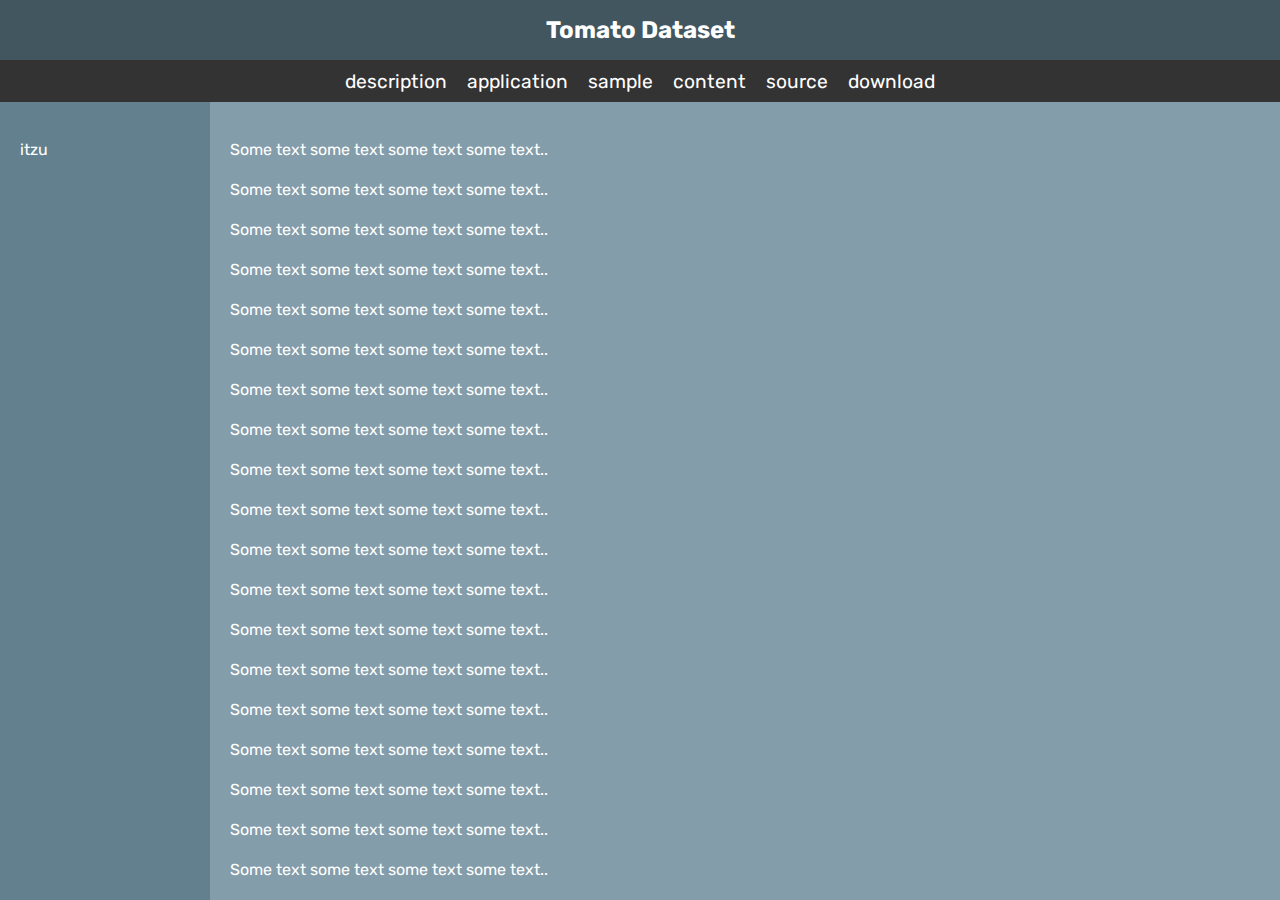
<file: index.html>
<!DOCTYPE html>
<html>
  <head>
    <meta charset="utf-8">
    <title>My test page</title>
	<link href="styles/style.css" rel="stylesheet" type="text/css"> <!for CSS>
	<link href="https://fonts.googleapis.com/css2?family=Rubik&display=swap" rel="stylesheet">
  </head>
  <body>
  
    <header id="header">
      <h1>Tomato Dataset</h1> <!-- HEADER 標題 -->
    </header>
  
    <nav id="nav">
	  <!-- <h1>NAV 導覽列</h1> -->
      <ul class="inline-block-nav">
        <li><a href="subpages/description.html">description</a></li>
        <li><a href="subpages/application.html">application</a></li>
        <li><a href="subpages/sample.html">sample</a></li>
        <li><a href="subpages/content.html">content</a></li>
        <li><a href="subpages/source.html">source</a></li>
        <li><a href="subpages/download.html">download</a></li>
      </ul>
    </nav>

    <div class="fixed">
    <main id="parent">
	  <aside class="child" id ="left">
	      <p>itzu</p>
	  </aside>
	  
	  <section class="child" id ="right">
		<div>
		  <p>Some text some text some text some text..</p>
		  <p>Some text some text some text some text..</p>
		  <p>Some text some text some text some text..</p>
	      <p>Some text some text some text some text..</p>
	      <p>Some text some text some text some text..</p>
  	      <p>Some text some text some text some text..</p>
	      <p>Some text some text some text some text..</p>
	      <p>Some text some text some text some text..</p>
	      <p>Some text some text some text some text..</p>
		  <p>Some text some text some text some text..</p>
	      <p>Some text some text some text some text..</p>
	      <p>Some text some text some text some text..</p>
	      <p>Some text some text some text some text..</p>
	      <p>Some text some text some text some text..</p>
	      <p>Some text some text some text some text..</p>
	      <p>Some text some text some text some text..</p>
	      <p>Some text some text some text some text..</p>
	      <p>Some text some text some text some text..</p>
	      <p>Some text some text some text some text..</p>
		</div>
	  </section>
	</main>
	<div>
  
    <!-- <footer> -->
    <!-- </footer> -->
	
	<script src="scripts/main.js"></script> <!for JS>
  </body>
</html>
</file>
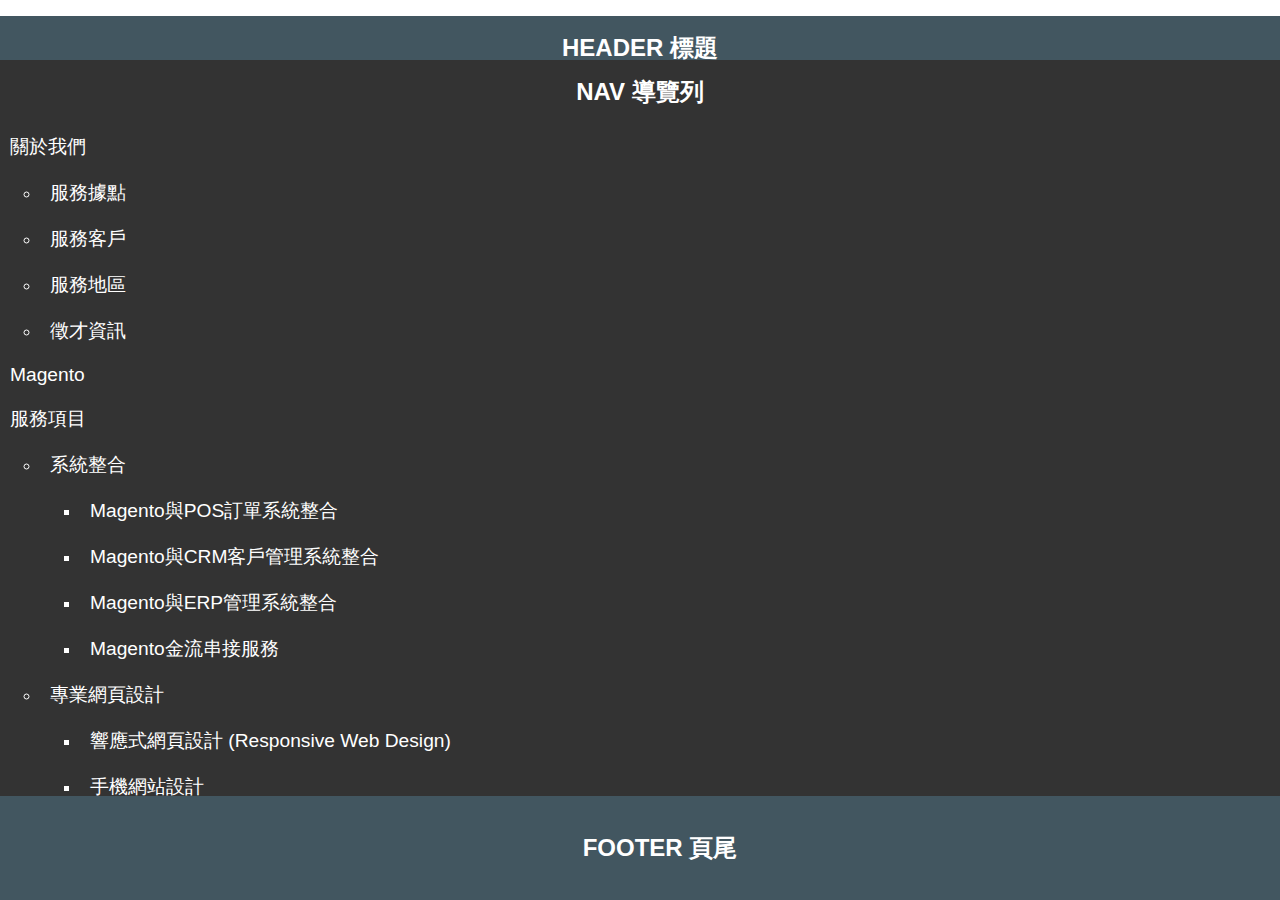
<file: copy.html>
<!DOCTYPE html>
<html>
  <head>
    <meta charset="utf-8">
    <title>My test page</title>
	<link href="styles/style.css" rel="stylesheet" type="text/css"> <!for CSS>
	<link href="https://fonts.googleapis.com/css2?family=Noto+Sans+TC&display=swap" rel="stylesheet">
  </head>
  <body>
  
    <header id="header">
      <h1>HEADER 標題</h1>
    </header>
  
    <nav id="nav">
      <h1>NAV 導覽列</h1>
	  
	  <ul class="drop-down-menu">
	  
        <li><a href="#">關於我們</a>
          <ul>
            <li><a href="#">服務據點</a>
            </li>
            <li><a href="#">服務客戶</a>
            </li>
            <li><a href="#">服務地區</a>
            </li>
            <li><a href="#">徵才資訊</a>
            </li>
          </ul>
        </li>
		
		
		
        <li><a href="#">Magento</a>
        </li>
		
		
		
        <li><a href="#">服務項目</a>
          <ul>
		  
            <li><a href="#">系統整合</a>
              <ul>
                <li><a href="#">Magento與POS訂單系統整合</a>
                </li>
                <li><a href="#">Magento與CRM客戶管理系統整合</a>
                </li>
                <li><a href="#">Magento與ERP管理系統整合</a>
                </li>
                <li><a href="#">Magento金流串接服務</a>
                </li>
              </ul>
            </li>
			
            <li><a href="#">專業網頁設計</a>
              <ul>
                <li><a href="#">響應式網頁設計 (Responsive Web Design)</a>
                </li>
                <li><a href="#">手機網站設計</a>
                </li>
                <li><a href="#">WordPress 網頁設計</a>
                </li>
              </ul>
            </li>
			
            <li><a href="#">網路行銷服務</a>
              <ul>
                <li><a href="#">Amazon亞馬遜網路商城</a>
                </li>
                <li><a href="#">社群媒體行銷</a>
                </li>
                <li><a href="#">SEO 搜尋引擎優化</a>
                  <ul>
                    <li><a href="#">在地SEO</a>
                    </li>
                    <li><a href="#">SEO 搜尋引擎優化</a>
                    </li>
                  </ul>
                </li>
              </ul>
            </li>
			
            <li><a href="paint.html" target="_blank">網站客製開發</a>
            </li>
			
          </ul>
        </li>
		
		
		
        <li><a href="#">專案介紹</a>
        </li>
		
		
		
        <li><a href="#">資訊分享</a>
        </li>
		
		
		
        <li><a href="#">聯絡我們</a>
        </li>
      </ul>
    </nav>
  
    <aside id="aside">
      <h1>ASIDE 側邊</h1>
    </aside>
  
    <section id="section">
      <h1>SECTION 區塊</h1>
	  <a href="paint.html" target="_blank">畫布</a> <!-- 開啟新分頁 -->
	  <p>
	  <div class="d1">
        This box has a border on the bottom side.
      </div>
	  <p>
	  <div class="d2">
        This box has a border on the bottom side.
      </div>
    </section>
  
    <footer id="footer">
      <h1>FOOTER 頁尾</h1>
    </footer>
	
	<script src="scripts/main.js"></script> <!for JS>
  </body>
</html>
</file>
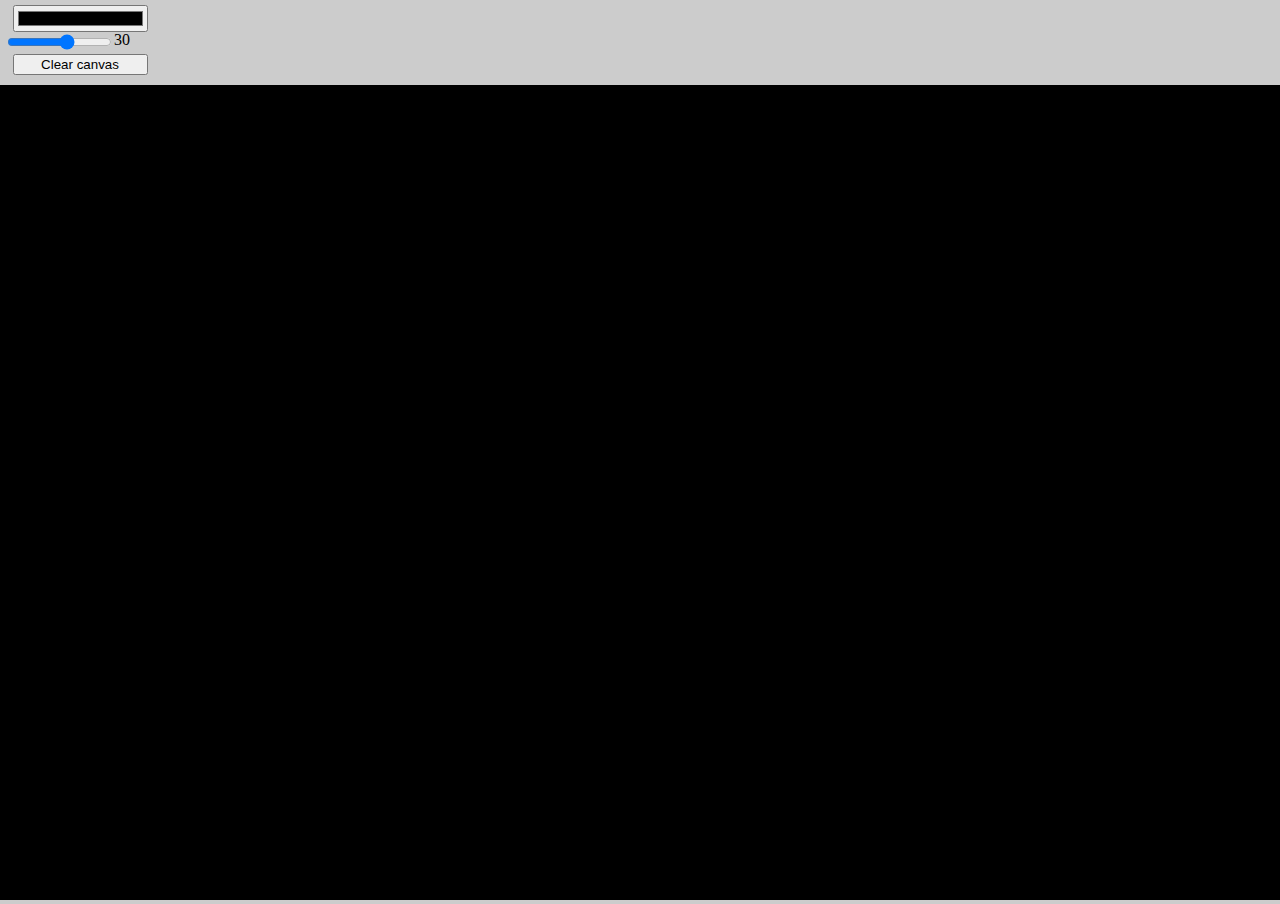
<file: paint.html>
<!DOCTYPE html>
<html>
  <head>
    <meta charset="utf-8">
    <title>Canvas</title>
    <style>
      body {
        margin: 0;
        overflow: hidden;
        background: #ccc;
      }

      .toolbar {
        width: 150px;
        height: 75px;
        background: #ccc;
        padding: 5px;
      }

      input[type="color"], button {
        width: 90%;
        margin: 0 auto;
        display: block;
      }

      input[type="range"] {
        width: 70%;
      }

       span {
         position: relative;
         bottom: 5px;
       }
    </style>
  </head>
  <body>
    <div class="toolbar">
      <input type="color" aria-label="select pen color">
      <input type="range" min="2" max="50" value="30" aria-label="select pen size"><span class="output">30</span>
      <button>Clear canvas</button>
    </div>

    <canvas class="myCanvas">
      <p>Add suitable fallback here.</p>
    </canvas>

    <script>

      const canvas = document.querySelector('.myCanvas');
      const width = canvas.width = window.innerWidth;
      const height = canvas.height = window.innerHeight-85;
      const ctx = canvas.getContext('2d');

      ctx.fillStyle = 'rgb(0,0,0)';
      ctx.fillRect(0,0,width,height);

      const colorPicker = document.querySelector('input[type="color"]');
      const sizePicker = document.querySelector('input[type="range"]');
      const output = document.querySelector('.output');
      const clearBtn = document.querySelector('button');

      // covert degrees to radians
      function degToRad(degrees) {
        return degrees * Math.PI / 180;
      };

      // update sizepicker output value

      sizePicker.oninput = function() {
        output.textContent = sizePicker.value;
      }

      // store mouse pointer coordinates, and whether the button is pressed
      let curX;
      let curY;
      let pressed = false;

      // update mouse pointer coordinates
      document.onmousemove = function(e) {
        curX = (window.Event) ? e.pageX : e.clientX + (document.documentElement.scrollLeft ? document.documentElement.scrollLeft : document.body.scrollLeft);
        curY = (window.Event) ? e.pageY : e.clientY + (document.documentElement.scrollTop ? document.documentElement.scrollTop : document.body.scrollTop);
      }

      canvas.onmousedown = function() {
        pressed = true;
      };

      canvas.onmouseup = function() {
        pressed = false;
      }

      clearBtn.onclick = function() {
        ctx.fillStyle = 'rgb(0,0,0)';
        ctx.fillRect(0,0,width,height);
      }

      function draw() {
        if(pressed) {
          ctx.fillStyle = colorPicker.value;
          ctx.beginPath();
          ctx.arc(curX, curY-85, sizePicker.value, degToRad(0), degToRad(360), false);
          ctx.fill();
        }

        requestAnimationFrame(draw);
      }

      draw();

    </script>
  </body>
</html>
</file>
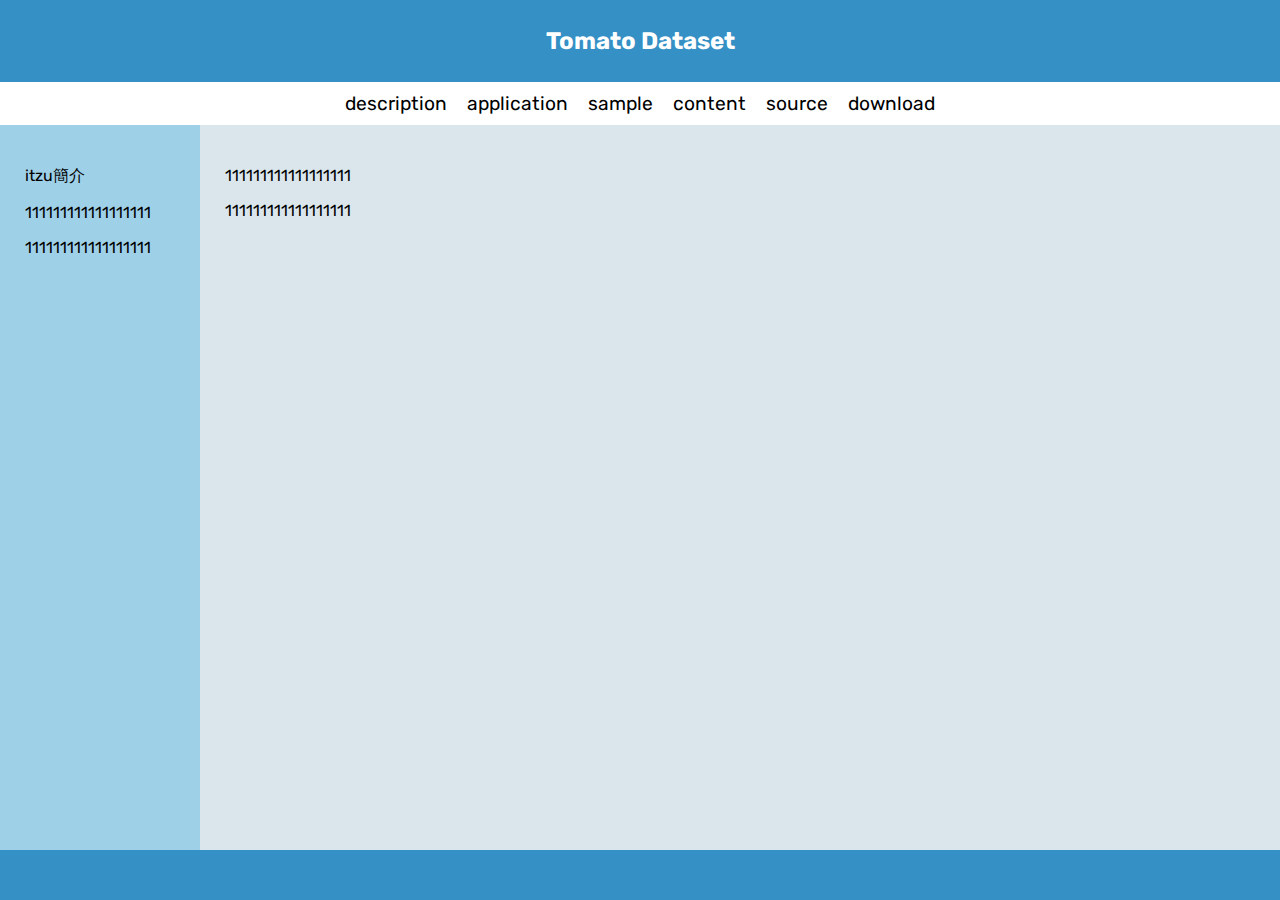
<file: test.html>
<!DOCTYPE html>
<html>
  <head>
    <meta charset="utf-8">
    <title>My test page</title>
	<link href="styles/test.css" rel="stylesheet" type="text/css"> <!for CSS>
	<link href="https://fonts.googleapis.com/css2?family=Rubik&display=swap" rel="stylesheet">
  </head>
  <body>
  
    <div id="app">
	
      <header>
	    <h1 class="title">Tomato Dataset</h1> <!-- HEADER 標題 -->
      </header>
	  
	  <nav id="nav">
	    <!-- <h1>NAV 導覽列</h1> -->
        <ul class="inline-block-nav">
          <li><a href="subpages/description.html">description</a></li>
          <li><a href="subpages/application.html">application</a></li>
          <li><a href="subpages/sample.html">sample</a></li>
          <li><a href="subpages/content.html">content</a></li>
          <li><a href="subpages/source.html">source</a></li>
          <li><a href="subpages/download.html">download</a></li>
        </ul>
      </nav>
	  
      <div id="center">
        <aside>
          <p>itzu簡介</p>
		  <p>111111111111111111</p>
		  <p>111111111111111111</p>
        </aside>
        <main id="right">
		<div>
          <p>111111111111111111</p>
		  <p>111111111111111111</p>
		  
		  </div>
        </main>
      </div>
	  
      <footer>
      </footer>
	  
    </div>
  

	<script src="scripts/main.js"></script> <!for JS>
  </body>
</html>
</file>
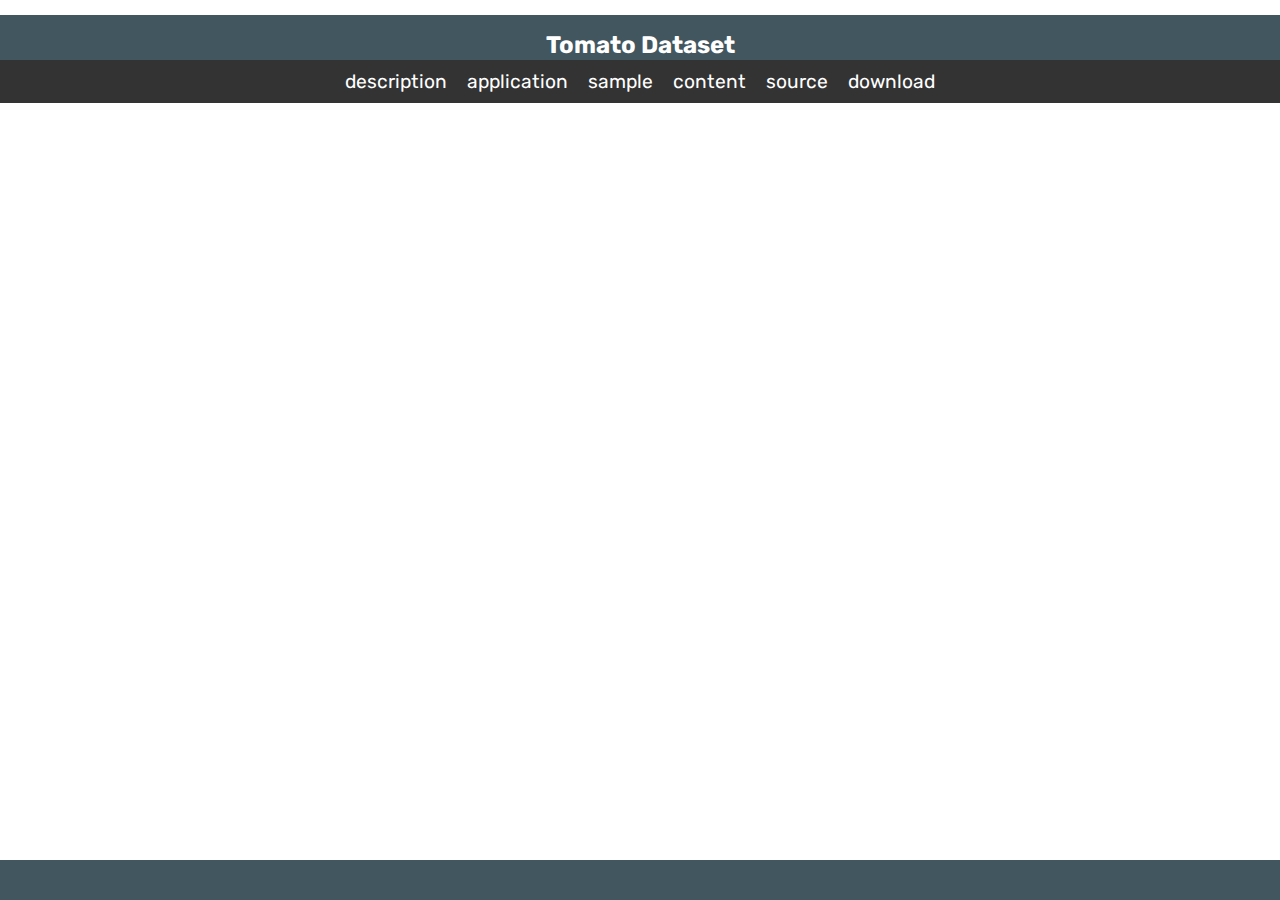
<file: subpages/application.html>
<!DOCTYPE html>
<html>
  <head>
    <meta charset="utf-8">
    <title>My test page</title>
	<link href="../styles/style.css" rel="stylesheet" type="text/css"> <!for CSS>
	<link href="https://fonts.googleapis.com/css2?family=Rubik&display=swap" rel="stylesheet">
  </head>
  <body>
  
    <header id="header">
      <h1>Tomato Dataset</h1> <!-- HEADER 標題 -->
    </header>
  
    <nav id="nav">
	  <!-- <h1>NAV 導覽列</h1> -->
      <ul class="inline-block-nav">
        <li><a href="description.html">description</a></li>
        <li><a href="application.html">application</a></li>
        <li><a href="sample.html">sample</a></li>
        <li><a href="content.html">content</a></li>
        <li><a href="source.html">source</a></li>
        <li><a href="download.html">download</a></li>
      </ul>
    </nav>
  
    <aside id="aside">
      <!-- <h1>ASIDE 側邊</h1> -->
    </aside>
  
    <section id="section">
	  <h2 class="little-title">application</h2>
      <!-- <h1>SECTION 區塊</h1> -->
    </section>
  
    <footer id="footer">
      <!-- <h1>FOOTER 頁尾</h1> -->
    </footer>
	
	<script src="../scripts/main.js"></script> <!for JS>
  </body>
</html>
</file>
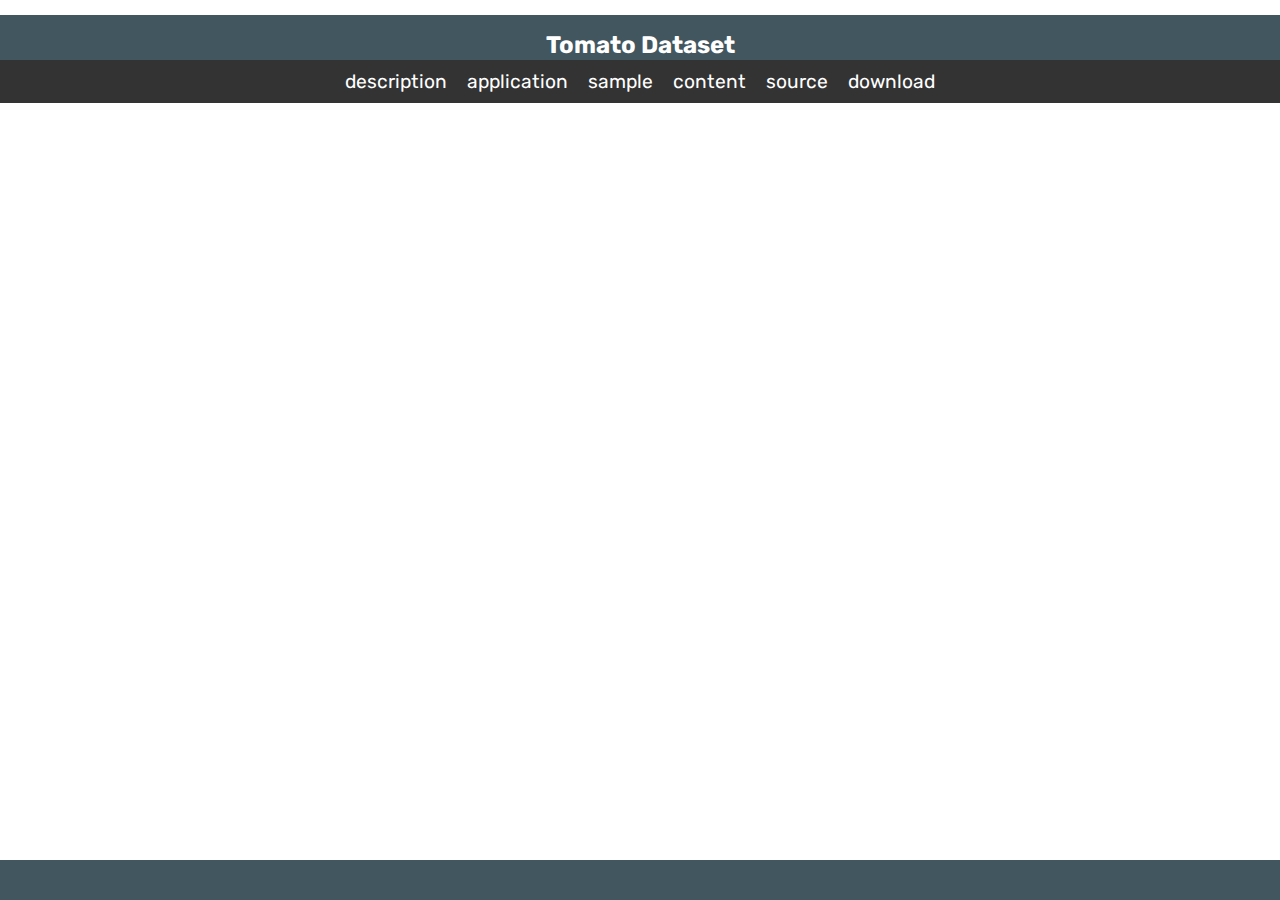
<file: subpages/content.html>
<!DOCTYPE html>
<html>
  <head>
    <meta charset="utf-8">
    <title>My test page</title>
	<link href="../styles/style.css" rel="stylesheet" type="text/css"> <!for CSS>
	<link href="https://fonts.googleapis.com/css2?family=Rubik&display=swap" rel="stylesheet">
  </head>
  <body>
  
    <header id="header">
      <h1>Tomato Dataset</h1> <!-- HEADER 標題 -->
    </header>
  
    <nav id="nav">
	  <!-- <h1>NAV 導覽列</h1> -->
      <ul class="inline-block-nav">
        <li><a href="description.html">description</a></li>
        <li><a href="application.html">application</a></li>
        <li><a href="sample.html">sample</a></li>
        <li><a href="content.html">content</a></li>
        <li><a href="source.html">source</a></li>
        <li><a href="download.html">download</a></li>
      </ul>
    </nav>
  
    <aside id="aside">
      <!-- <h1>ASIDE 側邊</h1> -->
    </aside>
  
    <section id="section">
	  <h2 class="little-title">content</h2>
      <!-- <h1>SECTION 區塊</h1> -->
    </section>
  
    <footer id="footer">
      <!-- <h1>FOOTER 頁尾</h1> -->
    </footer>
	
	<script src="../scripts/main.js"></script> <!for JS>
  </body>
</html>
</file>
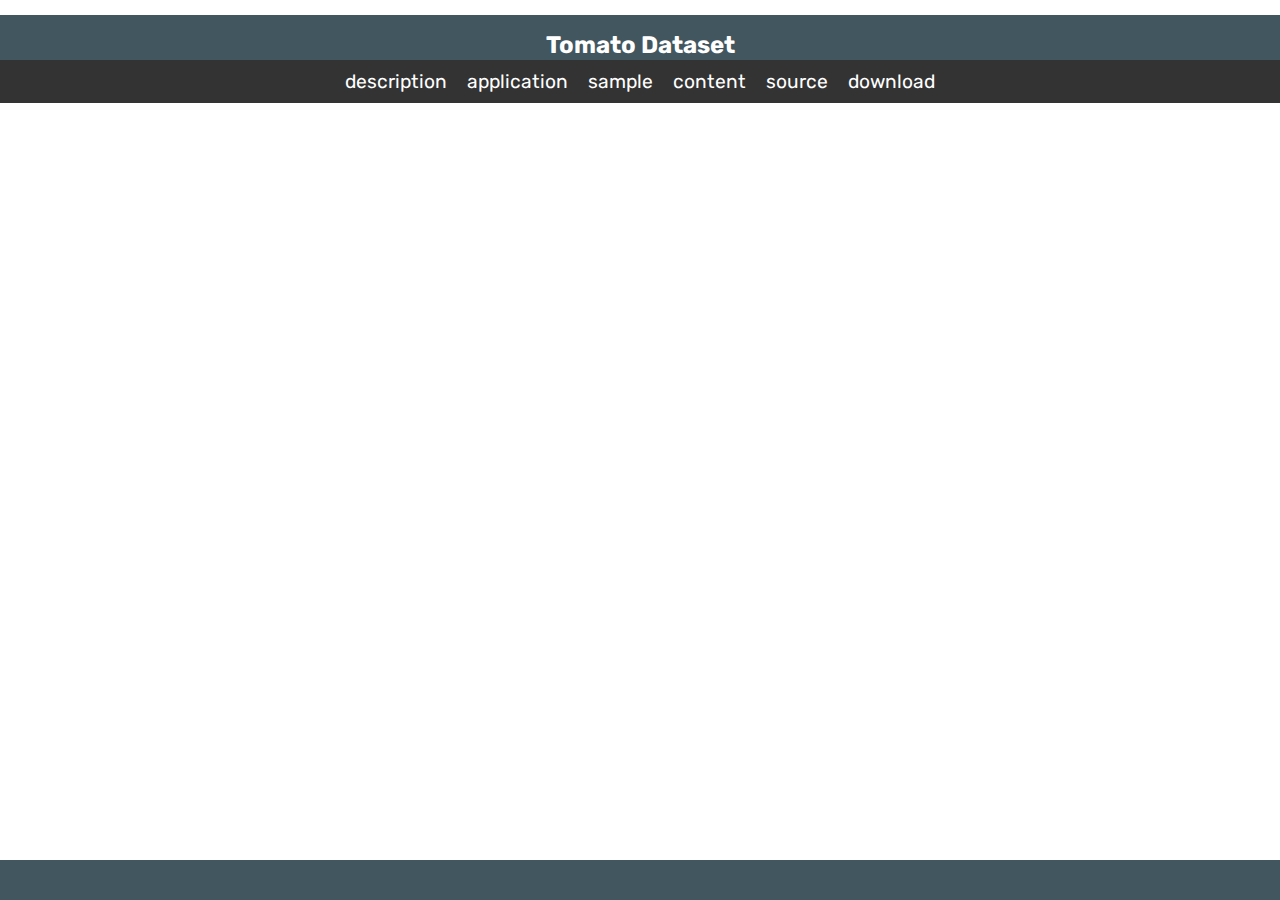
<file: subpages/description.html>
<!DOCTYPE html>
<html>
  <head>
    <meta charset="utf-8">
    <title>My test page</title>
	<link href="../styles/style.css" rel="stylesheet" type="text/css"> <!for CSS>
	<link href="https://fonts.googleapis.com/css2?family=Rubik&display=swap" rel="stylesheet">
  </head>
  <body>
  
    <header id="header">
      <h1>Tomato Dataset</h1> <!-- HEADER 標題 -->
    </header>
  
    <nav id="nav">
	  <!-- <h1>NAV 導覽列</h1> -->
      <ul class="inline-block-nav">
        <li><a href="description.html">description</a></li>
        <li><a href="application.html">application</a></li>
        <li><a href="sample.html">sample</a></li>
        <li><a href="content.html">content</a></li>
        <li><a href="source.html">source</a></li>
        <li><a href="download.html">download</a></li>
      </ul>
    </nav>
  
    <aside id="aside">
      <!-- <h1>ASIDE 側邊</h1> -->
    </aside>
  
    <section id="section">
	  <h2 class="little-title">description</h2>
      <!-- <h1>SECTION 區塊</h1> -->
    </section>
  
    <footer id="footer">
      <!-- <h1>FOOTER 頁尾</h1> -->
    </footer>
	
	<script src="../scripts/main.js"></script> <!for JS>
  </body>
</html>
</file>
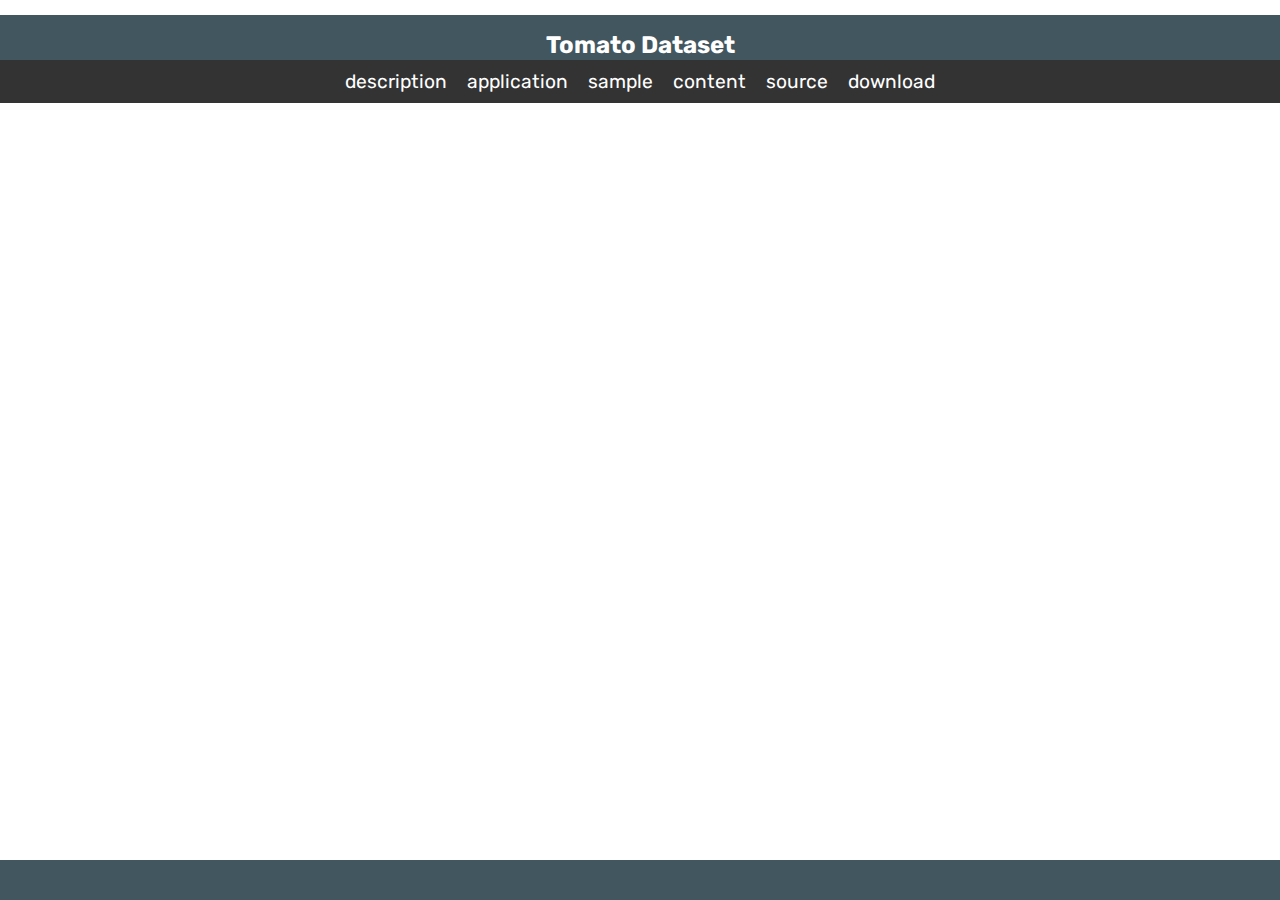
<file: subpages/download.html>
<!DOCTYPE html>
<html>
  <head>
    <meta charset="utf-8">
    <title>My test page</title>
	<link href="../styles/style.css" rel="stylesheet" type="text/css"> <!for CSS>
	<link href="https://fonts.googleapis.com/css2?family=Rubik&display=swap" rel="stylesheet">
  </head>
  <body>
  
    <header id="header">
      <h1>Tomato Dataset</h1> <!-- HEADER 標題 -->
    </header>
  
    <nav id="nav">
	  <!-- <h1>NAV 導覽列</h1> -->
      <ul class="inline-block-nav">
        <li><a href="description.html">description</a></li>
        <li><a href="application.html">application</a></li>
        <li><a href="sample.html">sample</a></li>
        <li><a href="content.html">content</a></li>
        <li><a href="source.html">source</a></li>
        <li><a href="download.html">download</a></li>
      </ul>
    </nav>
  
    <aside id="aside">
      <!-- <h1>ASIDE 側邊</h1> -->
    </aside>
  
    <section id="section">
	  <h2 class="little-title">download</h2>
      <!-- <h1>SECTION 區塊</h1> -->
    </section>
  
    <footer id="footer">
      <!-- <h1>FOOTER 頁尾</h1> -->
    </footer>
	
	<script src="../scripts/main.js"></script> <!for JS>
  </body>
</html>
</file>
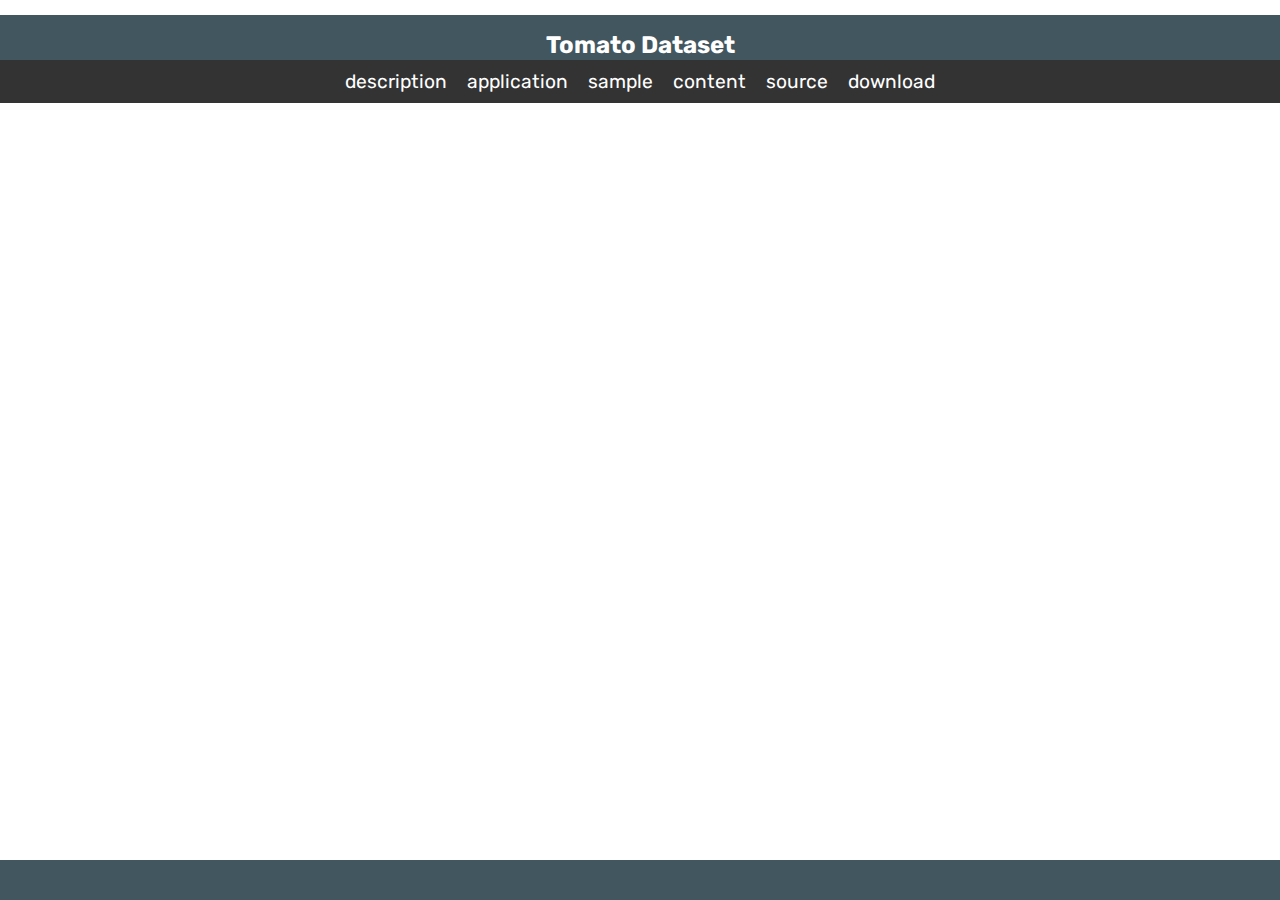
<file: subpages/sample.html>
<!DOCTYPE html>
<html>
  <head>
    <meta charset="utf-8">
    <title>My test page</title>
	<link href="../styles/style.css" rel="stylesheet" type="text/css"> <!for CSS>
	<link href="https://fonts.googleapis.com/css2?family=Rubik&display=swap" rel="stylesheet">
  </head>
  <body>
  
    <header id="header">
      <h1>Tomato Dataset</h1> <!-- HEADER 標題 -->
    </header>
  
    <nav id="nav">
	  <!-- <h1>NAV 導覽列</h1> -->
      <ul class="inline-block-nav">
        <li><a href="description.html">description</a></li>
        <li><a href="application.html">application</a></li>
        <li><a href="sample.html">sample</a></li>
        <li><a href="content.html">content</a></li>
        <li><a href="source.html">source</a></li>
        <li><a href="download.html">download</a></li>
      </ul>
    </nav>
  
    <aside id="aside">
      <!-- <h1>ASIDE 側邊</h1> -->
    </aside>
  
    <section id="section">
	  <h2 class="little-title">sample</h2>
      <!-- <h1>SECTION 區塊</h1> -->
    </section>
  
    <footer id="footer">
      <!-- <h1>FOOTER 頁尾</h1> -->
    </footer>
	
	<script src="../scripts/main.js"></script> <!for JS>
  </body>
</html>
</file>
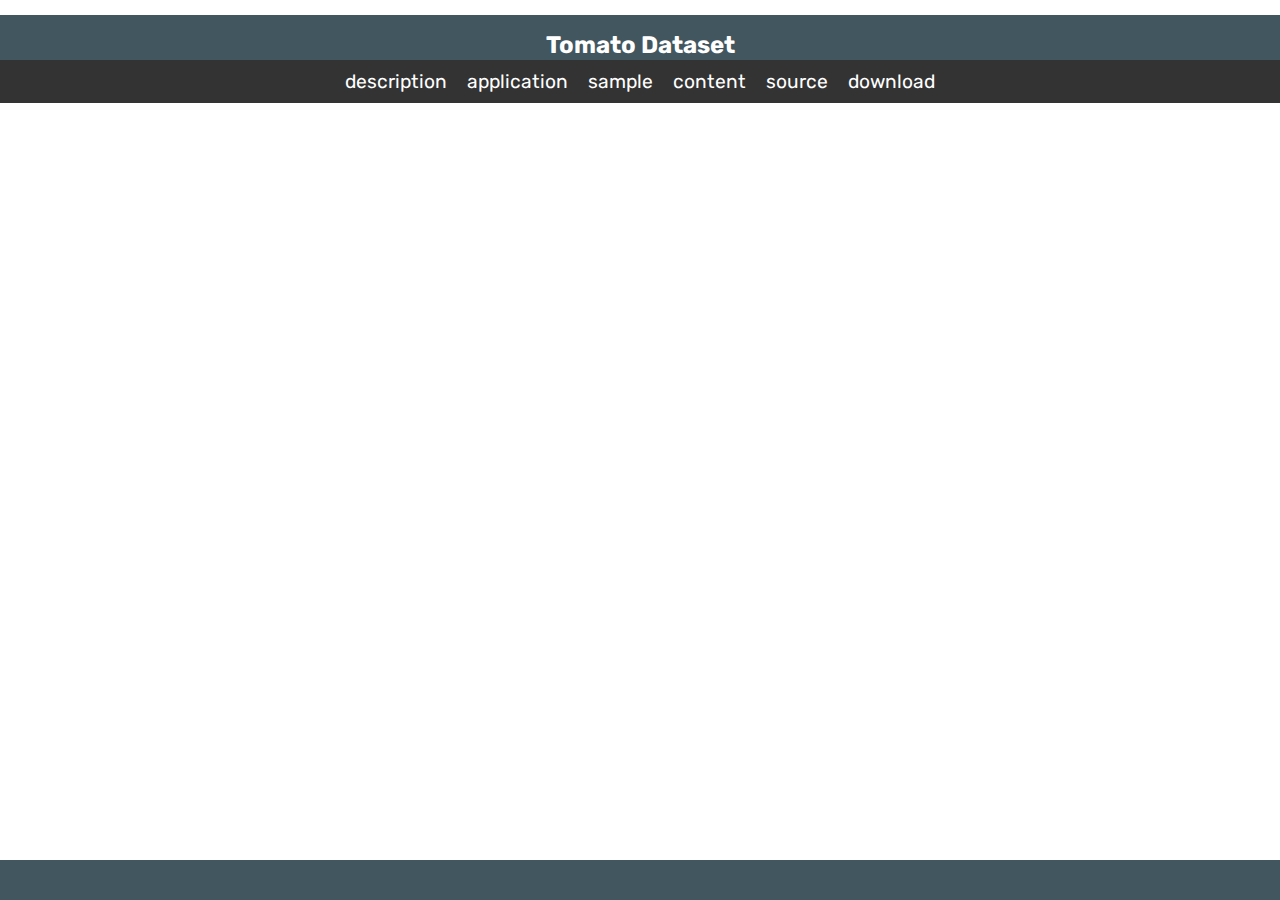
<file: subpages/source.html>
<!DOCTYPE html>
<html>
  <head>
    <meta charset="utf-8">
    <title>My test page</title>
	<link href="../styles/style.css" rel="stylesheet" type="text/css"> <!for CSS>
	<link href="https://fonts.googleapis.com/css2?family=Rubik&display=swap" rel="stylesheet">
  </head>
  <body>
  
    <header id="header">
      <h1>Tomato Dataset</h1> <!-- HEADER 標題 -->
    </header>
  
    <nav id="nav">
	  <!-- <h1>NAV 導覽列</h1> -->
      <ul class="inline-block-nav">
        <li><a href="description.html">description</a></li>
        <li><a href="application.html">application</a></li>
        <li><a href="sample.html">sample</a></li>
        <li><a href="content.html">content</a></li>
        <li><a href="source.html">source</a></li>
        <li><a href="download.html">download</a></li>
      </ul>
    </nav>
  
    <aside id="aside">
      <!-- <h1>ASIDE 側邊</h1> -->
    </aside>
  
    <section id="section">
	  <h2 class="little-title">source</h2>
      <!-- <h1>SECTION 區塊</h1> -->
    </section>
  
    <footer id="footer">
      <!-- <h1>FOOTER 頁尾</h1> -->
    </footer>
	
	<script src="../scripts/main.js"></script> <!for JS>
  </body>
</html>
</file>
<file: styles/style.css>
html {
  /*font-size: 10px; /* px means 'pixels': the base font size is now 10 pixels high  */
  font-family: 'Rubik', sans-serif;
  /*background-color: #E99E9E;*/
}


body{
  /* width: 900px; */
  width: 100%;
  height: 100%;
  color: #FFF;
  margin:0 auto;
}

#header{
  width: 100%;
  background-color: #425660;
  /* padding: 20px; */
  position: fixed;
}

#nav{
  /* background-color: #20292F; */
  /* padding: 5px; */
  /* overflow: hidden; */
  background-color: #333;
  position: fixed;
  width: 100%;
  top: 60px;
}

div.fixed {
  position: fixed;
  top: 102px;
  bottom: 0px;
  width: 100%;
}

#parent {
  display: flex;
  height: 100%;
}
#left {
  flex-grow: 1;
  background-color: #63808F;
  padding: 20px;
  line-height: 1.5em;
}
#right {
  flex-grow: 5;
  background-color: #849DAA;
  overflow: auto;
  padding: 20px;
  line-height: 1.5em;
}
#right div {
  /* height: 300vh; */
}





#footer{
  padding:20px;
  background-color: #425660;
  clear: both;
  position: fixed;
  bottom: 0;
  width: 100%;
}

h1{
  font-size: 24px;
  color: #FFF;
  text-align: center;
}

h2.little-title {
  font-size: 18px
}






nav > ul {
    list-style: none;   /* 移除項目符號 */
    margin: 0;
    padding: 0;
}

nav a {
    color: inherit; /* 移除超連結顏色 */
    display: block; /* 讓 <a> 填滿 <li> */
    font-size: 1.2rem;
    padding: 10px;
    text-decoration: none;  /* 移除超連結底線 */
}

/* 滑鼠移到 <a> 時變成深底淺色 */
nav li:hover {
    background-color: rgb(115, 115, 115);
    color: black;
}

.inline-block-nav {
    text-align: center;
    font-size: 0;   /* 移除 <li> 之間的空隙 */
}

.inline-block-nav > li {
    display: inline-block;
}
</file>
<file: styles/test.css>
html, body {
    margin: 0px;  /*去外距*/
    height: 100%; /*自動填滿瀏覽器高度*/
	font-family: 'Rubik', sans-serif;
}

#app {
    height: inherit; /*自動填滿瀏覽器高度*/
    /*第一層flex--header、center、footer標籤垂直排列*/
    display: flex;
    flex-direction: column;
}

header {
    /*height: 100px;*/ /*第一層flex--header固定高度*/
    background-color: #3490C5;
}

#center{
    flex: 1; /*第一層flex--center中間包含aside與main填滿剩餘高度*/
    display: flex; /*第二層flex--將aside與main標籤水平排列*/
	
}

aside {
    min-width: 150px; /*第二層flex--nav固定寬度*/
    background-color: #9ED0E8;
	padding: 25px; /*讓文字顯示不要貼著左邊開始*/
	
}

main {
    flex: 1; /*第二層flex---main填滿剩餘寬度*/
    background-color: #DAE6EC;
	padding: 25px
	
}

#right div {
	
}

footer {
    height: 50px; /*第一層flex--footer固定高度*/
    background-color: #3490C5;
}






.title {
  font-size: 24px;
  color: #FFF;
  text-align: center;
  line-height: 50px; /*標題垂直置中*/
}







nav > ul {
    list-style: none;   /* 移除項目符號 */
    margin: 0;
    padding: 0;
}

nav a {
    color: inherit; /* 移除超連結顏色 */
    display: block; /* 讓 <a> 填滿 <li> */
    font-size: 1.2rem;
    padding: 10px;
    text-decoration: none;  /* 移除超連結底線 */
}

/* 滑鼠移到 <a> 時變成深底淺色 */
nav li:hover {
    background-color: rgb(115, 115, 115);
    color: black;
}

.inline-block-nav {
    text-align: center;
    font-size: 0;   /* 移除 <li> 之間的空隙 */
}

.inline-block-nav > li {
    display: inline-block;
}
</file>
